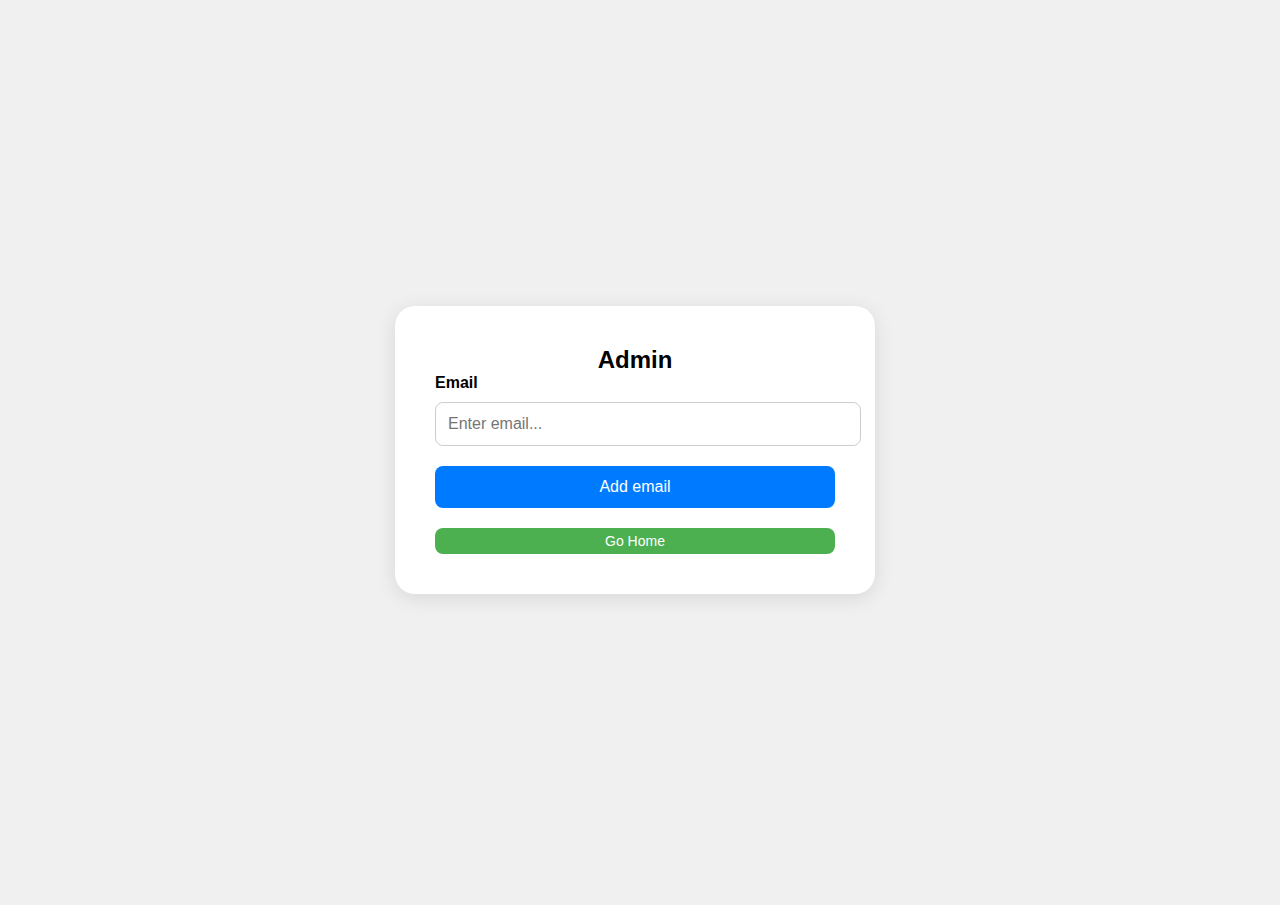
<file: admin.html>
<!DOCTYPE html>
<html lang="en">
<head>
    <meta charset="UTF-8">
    <meta name="viewport" content="width=device-width, initial-scale=1.0">
    <title>Add admin</title>
    <link rel="stylesheet" href="style.css">
</head>
<body id="login-body">
    <div id="login-container">
        <h2>Admin</h2>
        <!-- <form id="login-form"> -->
            <div class="input-group">
                <label for="username">Email</label>
                <input type="text" id="email" name="email" required placeholder="Enter email...">
            </div>
            <!-- <div class="input-group">
                <label for="password">Password</label>
                <input type="password" id="password" name="password" required>
            </div> -->
            

            <button id = "add-mail" type="submit">Add email</button>
            <button id="go-home-btn">Go Home</button>
        <!-- </form> -->
    </div>

    <script src="script_admin.js"></script>
</body>
</html>
</file>
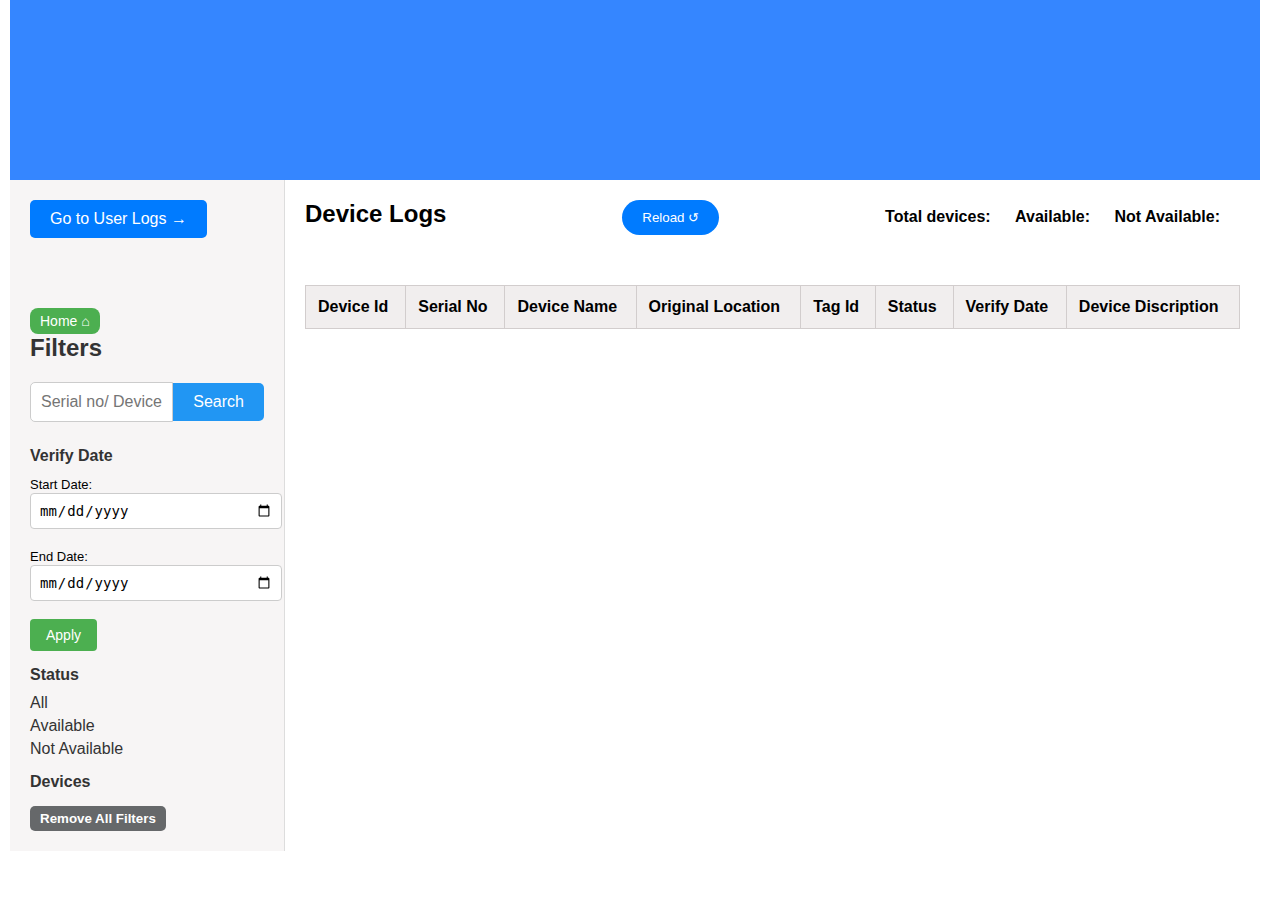
<file: device.html>
<!DOCTYPE html>
<html lang="en">
<head>
    <meta charset="UTF-8">
    <meta name="viewport" content="width=device-width, initial-scale=1.0">
    <title>EDL Device Logs</title>
    <link rel="stylesheet" href="style.css">
    
</head>
<body>
  <section>
    <div class='air air1'></div>
    <div class='air air2'></div>
    <div class='air air3'></div>
    <div class='air air4'></div>
  </section>
  
    <div class="container">
        <div class="filters">
          <a href="user.html" class="next-button">Go to User Logs &rarr;</a>
          <a href="home.html" class="home-go">Home &#8962</a>
         

            <h2>Filters</h2>
            <!-- <div class="filter-group">
                <h4>Category</h4>
                <ul id="filter-category">
                    <li><a href="#" data-filter="all">All</a></li>
                    <li><a href="#" data-filter="electronics">Electronics</a></li>
                    <li><a href="#" data-filter="clothing">Clothing</a></li>
                </ul>
            </div> -->
            <div class="search-bar">
              <input type="text" id="search-input" placeholder="Serial no/ Device name...">
              <button id="search-button">Search</button>
          </div>
            <div class="filter-group">
              <div class="filter-date">
                <h4>Verify Date</h4>
                <label for="start-date">Start Date:</label>
                <input type="date" id="start-date">
                <br> </br>
                <label for="end-date">End Date:</label>
                <input type="date" id="end-date">
                <br></br>
                <button id="date-filter-button">Apply</button>
            </div>
        </div>

        <div class="filter-group">
          <h4>Status</h4>
          <ul id="filter-status">
            <li><a href="#" data-filter="all">All</a></li>
              <li><a href="#" data-filter="available">Available</a></li>
              <li><a href="#" data-filter="not available">Not Available</a></li>
            
          </ul>
      </div>


          <div class="filter-group">
            <h4>Devices</h4>
            <ul id="filter-products">
              <!-- Add checkboxes dynamically using JavaScript -->
            </ul>
          </div>
        <!-- </div> -->
            


      <button id="remove-filters-button">Remove All Filters</button>

            <!-- <div class="filter-group">
                <h4>Price</h4>
                <ul id="filter-price">
                    <li><a href="#" data-filter="all">All</a></li>
                    <li><a href="#" data-filter="under-50">Under $50</a></li>
                    <li><a href="#" data-filter="50-200">  $50 - $200</a></li>
                    <li><a href="#" data-filter="above-200">Above $200</a></li>
                </ul>
            </div> -->
        </div>
        <div class="table-container">


          <div class="header">
            <h2>Device Logs</h2>
            <button onclick="reload()", class = "reload">Reload &#8634</button>
            <div id="deviceInfo" class="right-align">


             <h31> Total devices: <span id="totalDevices"></span> </h31>
             <h31>  Available: <span id="totalAvailable"></span>  </h31>
             <h31>  Not Available: <span id = "totalNotavailable"></span> </h31>
              <!-- <h3 id="totalDevices">Total devices: <span></span></h3>
              <h3 id="totalIssued">Issued: <span></span></h3>
              <h3 id="totalIssued">Not issued: <span></span></h3> -->
            </div>
        </div>



            <table>
                <thead>
                    <tr>
                        <th>Device Id</th>
                        <th>Serial No</th>

                        <th>Device Name</th>
                        <th>Original Location</th>
                        <th>Tag Id</th>
                        <th>Status</th>
                        <!-- <th>Verify</th> -->
                        <th>Verify Date</th>
                        <th> Device Discription</th>
                    </tr>
                </thead>
                <tbody id="product-table">
         
                    </tbody>
            </table>
        </div>
    </div>
    <script src="script_device.js">

  
         

      // bydefault();          
    </script>
</body>
</html>
</file>
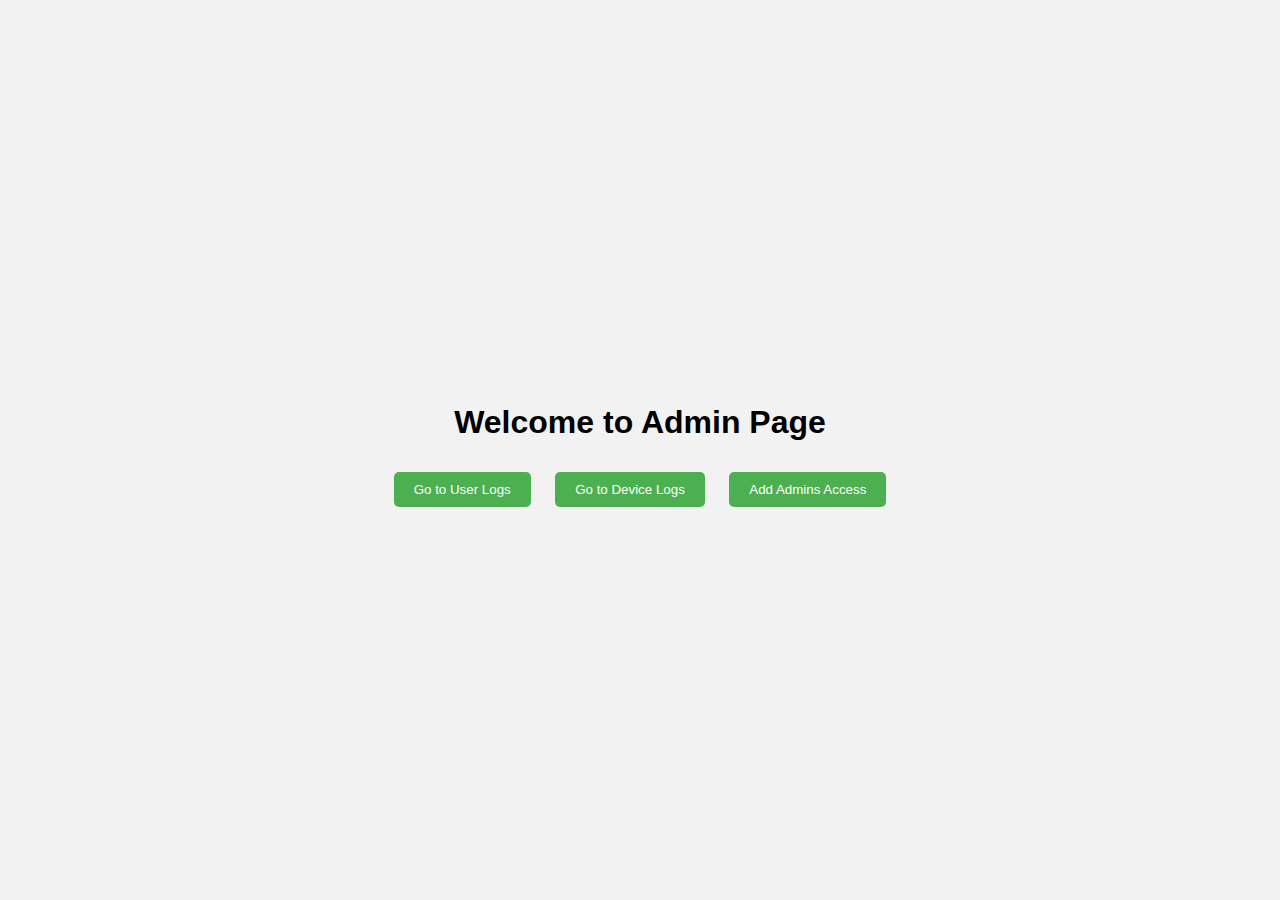
<file: home.html>
<!DOCTYPE html>
<html lang="en">
<head>
<meta charset="UTF-8">
<meta name="viewport" content="width=device-width, initial-scale=1.0">
<title>Home Page</title>
<style>
  body {
    font-family: Arial, sans-serif;
    background-color: #f2f2f2;
    margin: 0;
    padding: 0;
    display: flex;
    justify-content: center;
    align-items: center;
    height: 100vh;
  }

  .container {
    text-align: center;
  }

  .button {
    display: inline-block;
    padding: 10px 20px;
    background-color: #4CAF50;
    color: white;
    text-decoration: none;
    border: none;
    border-radius: 5px;
    margin: 10px;
    cursor: pointer;
    transition: background-color 0.3s;
  }

  .button:hover {
    background-color: #45a049;
  }
</style>
</head>
<body>
<div class="container">
  <h1>Welcome to Admin Page</h1>
  <button class="button" onclick="window.location.href='user.html'">Go to User Logs</button>
  <button class="button" onclick="window.location.href='device.html'">Go to Device Logs</button>
  <button class="button" onclick="window.location.href='admin.html'">Add Admins Access</button>
</div>
</body>
</html>
</file>
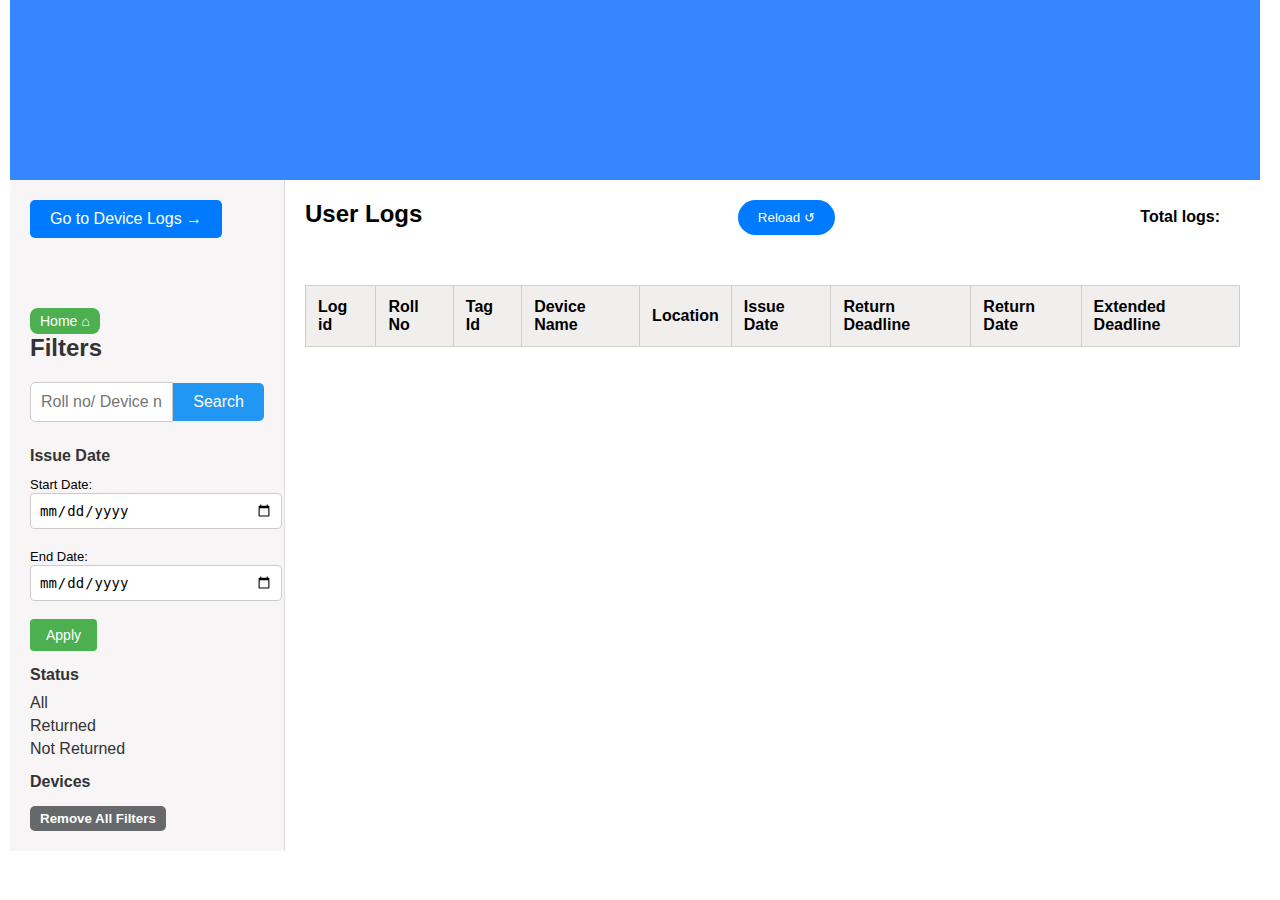
<file: user.html>
<!DOCTYPE html>
<html lang="en">
<head>
    <meta charset="UTF-8">
    <meta name="viewport" content="width=device-width, initial-scale=1.0">
    <title>EDL User Logs</title>
    <link rel="stylesheet" href="style.css">
    
</head>
<body>

  <dialog id="myDialog">
    <h2 class="font-bold">User Details</h2>
    <table id="userDataTable">
      <!-- Table body -->
      <tbody>
        <!-- Data will be dynamically added here -->
      </tbody>
    </table>
  
 
    <button class="px-4 py-2 mt-4 text-white bg-black border" onclick="closeDialog()">Ok</button>
  </dialog>

  <section>
    <div class='air air1'></div>
    <div class='air air2'></div>
    <div class='air air3'></div>
    <div class='air air4'></div>
  </section>
  
    <div class="container">
        <div class="filters">
          <a href="device.html" class="next-button">Go to Device Logs &rarr;</a>
          <a href="home.html" class="home-go">Home &#8962;</a>
            <h2>Filters</h2>
            <!-- <div class="filter-group">
                <h4>Category</h4>
                <ul id="filter-category">
                    <li><a href="#" data-filter="all">All</a></li>
                    <li><a href="#" data-filter="electronics">Electronics</a></li>
                    <li><a href="#" data-filter="clothing">Clothing</a></li>
                </ul>
            </div> -->
            <div class="search-bar">
              <input type="text" id="search-input" placeholder="Roll no/ Device name...">
              <button id="search-button">Search</button>
          </div>
            <div class="filter-group">
              <div class="filter-date">
                <h4>Issue Date</h4>
                <label for="start-date">Start Date:</label>
                <input type="date" id="start-date">
                <br> </br>
                <label for="end-date">End Date:</label>
                <input type="date" id="end-date">
                <br></br>
                <button id="date-filter-button">Apply</button>
            </div>
        </div>

        <div class="filter-group">
          <h4>Status</h4>
          <ul id="filter-status">
            <li><a href="#" data-filter="all">All</a></li>
              <li><a href="#" data-filter="returned">Returned </a></li>
              <li><a href="#" data-filter="not returned">Not Returned</a></li>
            
          </ul>
      </div>
<!-- 
        <div class="filter-group">
          <h4>Status</h4>
          <ul id="filter-status">
            <li><a href="#" data-filter="all">All</a></li>
              <li><a href="#" data-filter="issued">Issued</a></li>
              <li><a href="#" data-filter="not issued">Not Issued</a></li>
            
          </ul>
      </div> -->


          <div class="filter-group">
            <h4>Devices</h4>
            <ul id="filter-products">
              <!-- Add checkboxes dynamically using JavaScript -->
            </ul>
          </div>
        <!-- </div> -->
            


      <button id="remove-filters-button">Remove All Filters</button>

            <!-- <div class="filter-group">
                <h4>Price</h4>
                <ul id="filter-price">
                    <li><a href="#" data-filter="all">All</a></li>
                    <li><a href="#" data-filter="under-50">Under $50</a></li>
                    <li><a href="#" data-filter="50-200">  $50 - $200</a></li>
                    <li><a href="#" data-filter="above-200">Above $200</a></li>
                </ul>
            </div> -->
        </div>
        <div class="table-container">


          <div class="header">
            <h2>User Logs</h2>
            <button onclick="reload()", class = "reload">Reload &#8634</button>
            <div id="deviceInfo" class="right-align">


             <h31> Total logs: <span id="totalLogs"></span> </h31>
             <!-- <h31>  Issued: <span id="totalIssued"></span>  </h31>
             <h31>  Not issued: <span id = "totalNotissued"></span> </h31> -->
              <!-- <h3 id="totalDevices">Total devices: <span></span></h3>
              <h3 id="totalIssued">Issued: <span></span></h3>
              <h3 id="totalIssued">Not issued: <span></span></h3> -->
            </div>
        </div>


      
            <table>
                <thead>
                    <tr>
                      <th>Log id</th>
                      <th>Roll No</th>
                     
                        <th>Tag Id</th>
                        <th>Device Name</th>
                        <th>Location</th>
                        <th>Issue Date</th>
                        <th>Return Deadline</th>
                        <th>Return Date</th>
                        <th> Extended Deadline</th>
                    </tr>
                </thead>
                <tbody id="product-table">
         
                    </tbody>
            </table>
        </div>
    </div>
    <script src="script_user.js">

  
         

      // bydefault();          
    </script>
</body>
</html>
</file>
<file: style.css>
@import url('https://fonts.googleapis.com/css?family=Source+Code+Pro:200');


*{
  margin: 0;
  padding: 0;
}
section{
  position: relative;
  width: 100%;
  height: 20vh;
  background: #3586ff;
  overflow: hidden;
}
section .air{
  position: absolute;
  bottom: 0;
  left: 0;
  width: 100%;
  height: 100px;
  background: url(https://1.bp.blogspot.com/-xQUc-TovqDk/XdxogmMqIRI/AAAAAAAACvI/AizpnE509UMGBcTiLJ58BC6iViPYGYQfQCLcBGAsYHQ/s1600/wave.png);
  background-size: 1000px 100px
}
section .air.air1{
  animation: wave 40s linear infinite;
  z-index: 1000;
  opacity: 1;
  animation-delay: 0s;
  bottom: 0;
}
section .air.air2{
  animation: wave2 25s linear infinite;
  z-index: 999;
  opacity: 0.5;
  animation-delay: -5s;
  bottom: 10px;
}
section .air.air3{
  animation: wave 40s linear infinite;
  z-index: 998;
  opacity: 0.2;
  animation-delay: -2s;
  bottom: 15px;
}
section .air.air4{
  animation: wave2 15s linear infinite;
  z-index: 997;
  opacity: 0.7;
  animation-delay: -5s;
  bottom: 20px;
}
@keyframes wave{
  0%{
    background-position-x: 0px; 
  }
  100%{
    background-position-x: 1000px; 
  }
}
@keyframes wave2{
  0%{
    background-position-x: 0px; 
  }
  100%{
    background-position-x: -1000px; 
  }
}














/* 


body  {
    background-image: url('https://static.pexels.com/photos/414171/pexels-photo-414171.jpeg');
  background-size:cover;
        -webkit-animation: slidein 100s;
        animation: slidein 100s;

        -webkit-animation-fill-mode: forwards;
        animation-fill-mode: forwards;

        -webkit-animation-iteration-count: infinite;
        animation-iteration-count: infinite;

        -webkit-animation-direction: alternate;
        animation-direction: alternate;              
}

@-webkit-keyframes slidein {
from {background-position: top; background-size:3000px; }
to {background-position: -100px 0px;background-size:2750px;}
}

@keyframes slidein {
from {background-position: top;background-size:3000px; }
to {background-position: -100px 0px;background-size:2750px;}

}



.center
{
  display: flex;
  align-items: center;
  justify-content: center;
  position: absolute;
  margin: auto;
  top: 0;
  right: 0;
  bottom: 0;
  left: 0;
  background: rgba(75, 75, 250, 0.3);
  border-radius: 3px;
}
.center h1{
  text-align:center;
  color:white;
  font-family: 'Source Code Pro', monospace;
  text-transform:uppercase;
}
 */


body {
  font-family: sans-serif;
  margin: 0;
  
 
    padding-top: 0px;
    padding-right: 20px;
    padding-bottom: 5px;
    padding-left: 10px;
  background-color: white 

}







.header {
  display: flex;
  justify-content: space-between;
  align-items: baseline;
}
.right-align {
  text-align: right;
}


#deviceInfo h31 {
  margin-right: 20px; /* Adjust this value to your preference */
}
#deviceInfo h31 {
  font-weight: bold;
}


.container {
  display: flex;
  width: 100%; /* Fill entire viewport width */
}


.next-button {
  display: inline-block;
  padding: 10px 20px;
  margin-bottom: 50px;
  background-color: #007bff;
  color: #fff;
  text-decoration: none;
  border: none;
  border-radius: 5px;
  cursor: pointer;
}
.next-button:hover {
  background-color: #0056b3;
}


.reload {
  position: relative;
  /* left: 1; Adjust the distance from the left side */
  /* top: 20px;  */
  display: inline-block;
  align-content: left;
  padding: 10px 20px;
  margin-left: 10px;
  margin-bottom: 50px;
  background-color:  #007bff;
  color: #fff;
  text-decoration: none;
  border: none;
  border-radius: 50px;
  cursor: pointer;
}
.reload:hover {
  background-color: #0056b3;
}




.filters {
  flex: 0 0 22%; /* 22% width, flex-grow: 0, flex-shrink: 0 */
  background-color: #edeaea74; /*White background */
  padding: 20px;
  box-sizing: border-box;
  border-right: 1px solid #ddd; /* Border to separate from table */
}

.filters h2 {
  margin-bottom: 15px;
  color: #333; /* Darker text color */
}

.filter-group {
  margin-bottom: 15px;
}

.filter-group h4 {
  font-weight: bold;
  margin-top: 15px;
  margin-bottom: 10px;
  color: #333;
}
.filter-date label {
  margin-bottom: 100px; /* Adjust the value as needed */
}

.filter-group ul {
  list-style: none;
  padding: 0;
  margin: 0;
}

.filter-group li {
  margin-bottom: 5px;
}

.filter-group a {
  text-decoration: none;
  color: #333;
}

.filter-group label {
/* Display labels on separate lines */
  margin-bottom: 5px;
  font-size:small;
}

.filter-group input[type="text"],
.filter-group input[type="date"] {
  padding: 8px;
  font-size: 14px;
  border: 1px solid #ccc;
  border-radius: 4px;
  width: 100%; /* Make input fields fill available space */
}

.filter-group button {
  padding: 8px 16px;
  font-size: 14px;
  background-color: #4CAF50; /* Green button color */
  color: white;
  border: none;
  border-radius: 4px;
  cursor: pointer;
}

.filter-group button:hover {
  background-color: #3e8e41; /* Darker green on hover */
}


#filter-status a.active {
  font-weight: bold; /* Change the color to whatever you prefer */
}

.table-container {
  flex: 1; /* Take up remaining space */
  padding: 20px;
}

.table-container h2 {
  padding-bottom: 20px;
}
table {
  width: 100%;
  border-collapse: collapse;
}

table tbody tr:hover {
  background-color: rgba(173, 216, 230, 0.227); /* Change to whatever color you prefer */
}

th {
  padding: 12px;
  border: 1px solid  #d2cdcd;
  text-align: left;
  background-color:  #f1eeee;
}
td {
  padding: 12px;
  border: 1px solid  #d2cdcd;
  text-align: left;
  
}


th {
  font-weight: bold;
}

.search-bar {
  display: flex;
  align-items: center;
  justify-content: space-between; /* Space between elements */
  margin-top: 20px;
  padding-bottom: 10px;

}

#search-input {
  padding: 10px;
  font-size: 16px;
  border: 1px solid #ccc;
  border-radius: 5px 0 0 5px;
  width: calc(100% - 80px); /* Adjust width for button */
}

#search-button {
  padding: 10px 20px;
  font-size: 16px;
  background-color: #2196F3; /* Blue button color */
  color: white;
  border: none;
  border-radius: 0 5px 5px 0;
  cursor: pointer;
}

#search-button:hover {
  background-color: #1769aa; /* Darker blue on hover */
}

#search-results {
  margin-top: 20px;
}

#remove-filters-button {
  background-color: #66686a;  /* Blue color */
  color: white;
  padding: 5px 10px;
  border: none;
  border-radius: 5px;
  cursor: pointer;
  font-weight: bold;
}

#remove-filters-button:hover {
  background-color: #2980b9;  /* Darker blue on hover */
}


/* CSS */
/* Dropdown arrow */
.dropdown {
  display: inline-block;
  cursor: pointer;
  margin-left: 5px; /* Adjust as needed */
}

/* Dropdown content */
.dropdown-content {
  display: none;
  position: absolute;
  background-color: #f9f9f9;
  min-width: 160px;
  box-shadow: 0 8px 16px 0 rgba(0, 0, 0, 0.2);
  z-index: 1;
  padding: 10px;
  margin-top: 5px; /* Adjust as needed */
}
/* Style for dialog box */
#myDialog {
  width: 300px;
  padding: 20px;
  border-radius: 8px;
  background-color: #f9f9f9;
  box-shadow: 0px 0px 10px rgba(97, 92, 92, 0.1);
}

#myDialog[open] h2 {
  margin-top: 0;
  font-size: 1.2rem;
  color: #333;
}

#myDialog[open] p {
  margin-bottom: 20px;
}

#myDialog[open] button {
  padding: 10px 20px;
  margin-right: 10px;
  border: none;
  border-radius: 4px;
  cursor: pointer;
}

#myDialog[open] button:hover {
  opacity: 0.8;
}

#myDialog[open] button:first-child {
  background-color: #ddd;
  color: #333;
}

#myDialog button:last-child {
align-items: center ;
  background-color: #333;
  color: #fff;
}

/* Style for table */
#product-table {
  width: 100%;
  border-collapse: collapse;
  margin-top: 20px;
}

#product-table th,
#product-table td {
  padding: 10px;
  /* border: 1px solid #ddd; */
}

#product-table th {
  background-color: #f2f2f2;
  text-align: left;
}

#product-table tbody tr:nth-child(even) {
  background-color: #f9f9f9;
}

#product-table tbody tr:hover {
  background-color: #f0f0f0;
}

#product-table td button {
  padding: 5px 10px;
  border: none;
  border-radius: 4px;
  background-color:#f1eeee;
  color: #000000;
  cursor: pointer;
  padding: 12px;
  border: 1px solid  #d2cdcd;
  text-align: left;
  background-color:  #f1eeee;
  /* font-weight: bold; */
  font-size:medium
}

#product-table td button:hover {
  opacity: 0.9;
}

#myDialog[open] {
  display: flex;
  flex-direction: column;
  align-items: center;
  justify-content: center;
}
.ok-button {
  margin-top: 20px; /* Adjust as needed */
  padding: 100px 20px; /* Adjust padding as needed */
  background-color: #000;
  color: #fff;
  border: none;
  cursor: pointer;
}

#myDialog[open] .ok-button {
  position: relative;
  margin-top: 200px; /* Adjust the margin top value as needed */
  padding: 10px 20px; /* Adjust padding as needed */
  background-color: #000;
  color: #fff;
  border: none;
  cursor: pointer;
}

#login-body {
  display: flex;
  justify-content: center;
  align-items: center;
  height: 100vh;
  margin: 0;
  background-color: #f0f0f0;
}

#login-container {
  background-color: #fff;
  padding: 40px;
  border-radius: 20px;
  box-shadow: 0 4px 20px rgba(0, 0, 0, 0.1);
  max-width: 400px;
  width: 100%;
}

#login-container h2 {
  text-align: center;
}

.input-group {
  margin-bottom: 20px;
}

.input-group label {
  display: block;
  margin-bottom: 10px;
  font-weight: bold;
}

.input-group input {
  width: 100%;
  padding: 12px;
  border: 1px solid #ccc;
  border-radius: 8px;
  font-size: 16px;
}

#add-mail {
  width: 100%;
  padding: 12px;
  background-color: #007bff;
  color: #fff;
  border: none;
  border-radius: 8px;
  cursor: pointer;
  transition: background-color 0.3s ease;
  font-size: 16px;
}
#go-home-btn {
  width: 100%;
  padding: 12px;
  background-color: #007bff;
  color: #fff;
  border: none;
  border-radius: 8px;
  cursor: pointer;
  transition: background-color 0.3s ease;
  font-size: 16px;
}

.home-go {
  margin-top: 20px;
  background-color: #4CAF50; /* Green */
  border: none;
  color: white;
  padding: 5px 10px; /* Adjust padding to make button shorter */
  text-align: center;
  text-decoration: none;
  display: inline-block;
  font-size: 14px; /* Adjust font size */
  /* border-radius: 5px; */
  cursor: pointer;
  border: none;
  border-radius: 8px;
  transition: background-color 0.3s ease;
}


button:hover {
  background-color: #0056b3;
}

#login-container {
  /* Your existing styles */
  position: relative; /* Required for positioning success message */
}

.success-message {
  position: absolute;
  bottom: 0;
  left: 50%;
  transform: translateX(-50%);
  background-color: #4CAF50; /* Green color */
  color: #fff; /* White text */
  padding: 10px 20px;
  border-radius: 5px;
  box-shadow: 0 0 10px rgba(0, 0, 0, 0.1); /* Optional: Add a shadow effect */
}

/* Add styles for the go-home button */
#go-home-btn {

 margin-top: 20px;
    background-color: #4CAF50; /* Green */
    border: none;
    color: white;
    padding: 5px 10px; /* Adjust padding to make button shorter */
    text-align: center;
    text-decoration: none;
    display: inline-block;
    font-size: 14px; /* Adjust font size */
    /* border-radius: 5px; */
    cursor: pointer;
    border: none;
    border-radius: 8px;
    transition: background-color 0.3s ease;
}

#go-home-btn:hover {
    background-color: #45a049; /* Darker green on hover */
}
</file>
